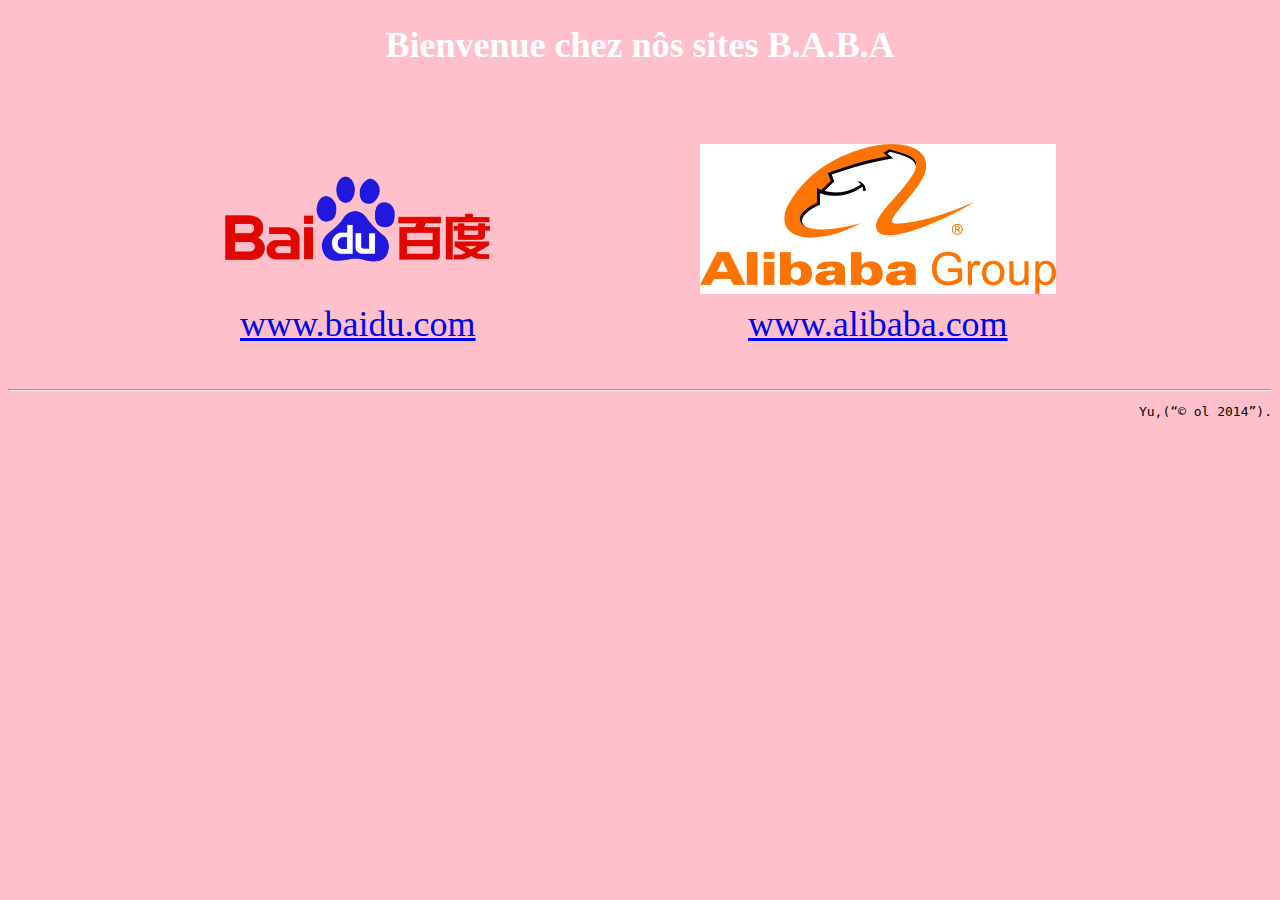
<file: Training2_Piscine42(h_c)/ex1_baba/baba.html>
<!DOCTYPE html>
<html lang="en">
<head>
    <meta charset="UTF-8">
    <meta http-equiv="X-UA-Compatible" content="IE=edge">
    <meta name="viewport" content="width=device-width, initial-scale=1.0">
    <link rel="stylesheet" href="baba.css">
    <title>B.A.B.A</title>
</head>
<body>
    <h1 id="titre">Bienvenue chez nôs sites B.A.B.A</h1>
        <br>
    <div id="img">
        <p><img  src="images/Baidu.png" class="images"><br> <a href="https://www.baidu.com/" >www.baidu.com</a></p>
        <p ><img src="images/alibaba.jpg" class="images"><br><a href="https://www.alibaba.com/" >www.alibaba.com</a></p>
            <br>
    </div>
    <hr>
    <p id="fin">Yu,(“© ol 2014”).</p>
</body>
</html>
</file>
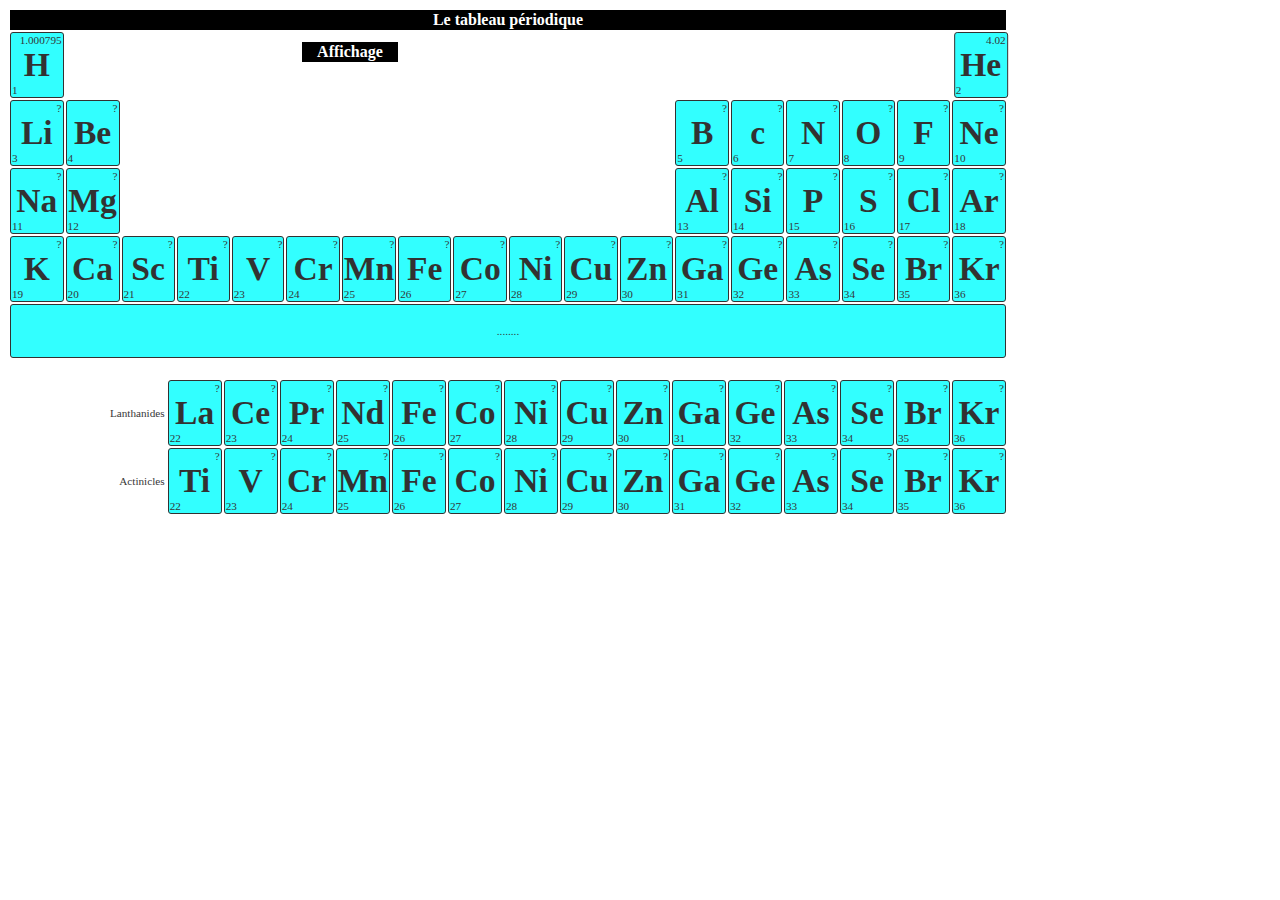
<file: Training2_Piscine42(h_c)/ex2_Dimitri Mendeleïev/mendeleiev.html>
<!DOCTYPE html>
<html lang="en">
<head>
    <meta charset="UTF-8">
    <meta http-equiv="X-UA-Compatible" content="IE=edge">
    <meta name="viewport" content="width=device-width, initial-scale=1.0">
    <link rel="stylesheet" href="mendeleiev.css">
    <script type="text/javascript" src="mendeleiev.js"></script>
    <title>Le tableau périodique</title>
</head>
<body>

    <table id ="tab" style="width:100px;height:150px;">
        <thead>
            <tr>
                <th>Affichage</th>
            </tr>
        </thead>
        <tbody >
            <tr id="affichage"></tr>
        </tbody>
    </table>
    <table>
        <thead>
            <tr>
                <th colspan="18">Le tableau périodique</th>
            </tr>
        </thead>
        <tbody>
            <tr>
                <td  onmouseover="changeParent(this)"><p class="poid">1.000795</p><p class="name">H</p><p class="numero">1</p></td>
                <td style="position:relative;left:100%;transform: translate(-200%,0);"><p class="poid">4.02</p><p class="name">He</p><p class="numero">2</p></td>
                
            </tr>
            <tr>
                <td  onmouseover="changeParent(this)"><p class="poid">?</p><p class="name">Li</p><p class="numero">3</p></td>
                <td  onmouseover="changeParent(this)"><p class="poid">?</p><p class="name">Be</p><p class="numero">4</p></td>
                <td colspan="10" style="opacity:0;"></td>
                <td><p class="poid">?</p><p class="name">B</p><p class="numero">5</p></td>
                <td><p class="poid">?</p><p class="name">c</p><p class="numero">6</p></td>
                <td><p class="poid">?</p><p class="name">N</p><p class="numero">7</p></td>
                <td><p class="poid">?</p><p class="name">O</p><p class="numero">8</p></td>
                <td><p class="poid">?</p><p class="name">F</p><p class="numero">9</p></td>
                <td><p class="poid">?</p><p class="name">Ne</p><p class="numero">10</p></td>    
            </tr>
            <tr>
                <td><p class="poid">?</p><p class="name">Na</p><p class="numero">11</p></td>
                <td><p class="poid">?</p><p class="name">Mg</p><p class="numero">12</p></td>
                <td colspan="10" style="opacity:0;"></td>
                <td><p class="poid">?</p><p class="name">Al</p><p class="numero">13</p></td>
                <td><p class="poid">?</p><p class="name">Si</p><p class="numero">14</p></td>
                <td><p class="poid">?</p><p class="name">P</p><p class="numero">15</p></td>
                <td><p class="poid">?</p><p class="name">S</p><p class="numero">16</p></td>
                <td><p class="poid">?</p><p class="name">Cl</p><p class="numero">17</p></td>
                <td><p class="poid">?</p><p class="name">Ar</p><p class="numero">18</p></td>    
            </tr>
            <tr>
                <td><p class="poid">?</p><p class="name">K</p><p class="numero">19</p></td>
                <td><p class="poid">?</p><p class="name">Ca</p><p class="numero">20</p></td>
                <td><p class="poid">?</p><p class="name">Sc</p><p class="numero">21</p></td>
                <td><p class="poid">?</p><p class="name">Ti</p><p class="numero">22</p></td>
                <td><p class="poid">?</p><p class="name">V</p><p class="numero">23</p></td>
                <td><p class="poid">?</p><p class="name">Cr</p><p class="numero">24</p></td>
                <td><p class="poid">?</p><p class="name">Mn</p><p class="numero">25</p></td>
                <td><p class="poid">?</p><p class="name">Fe</p><p class="numero">26</p></td>
                <td><p class="poid">?</p><p class="name">Co</p><p class="numero">27</p></td>
                <td><p class="poid">?</p><p class="name">Ni</p><p class="numero">28</p></td>
                <td><p class="poid">?</p><p class="name">Cu</p><p class="numero">29</p></td>
                <td><p class="poid">?</p><p class="name">Zn</p><p class="numero">30</p></td>
                <td><p class="poid">?</p><p class="name">Ga</p><p class="numero">31</p></td>
                <td><p class="poid">?</p><p class="name">Ge</p><p class="numero">32</p></td>
                <td><p class="poid">?</p><p class="name">As</p><p class="numero">33</p></td>
                <td><p class="poid">?</p><p class="name">Se</p><p class="numero">34</p></td>
                <td><p class="poid">?</p><p class="name">Br</p><p class="numero">35</p></td>
                <td><p class="poid">?</p><p class="name">Kr</p><p class="numero">36</p></td>    
            </tr>
            <tr>
                <td colspan="18" style="text-align: center;"><p>........</p></td>
            </tr>
        </tbody>
    </table>
    <br>
    <table>
        <tr colspan="18" rowspan="2" >
            <td colspan="3" rowspan="1" style="border:none;background-color: white; text-align: right;"><p>Lanthanides</p></td>
            <td><p class="poid">?</p><p class="name">La</p><p class="numero">22</p></td>
            <td><p class="poid">?</p><p class="name">Ce</p><p class="numero">23</p></td>
            <td><p class="poid">?</p><p class="name">Pr</p><p class="numero">24</p></td>
            <td><p class="poid">?</p><p class="name">Nd</p><p class="numero">25</p></td>
            <td><p class="poid">?</p><p class="name">Fe</p><p class="numero">26</p></td>
            <td><p class="poid">?</p><p class="name">Co</p><p class="numero">27</p></td>
            <td><p class="poid">?</p><p class="name">Ni</p><p class="numero">28</p></td>
            <td><p class="poid">?</p><p class="name">Cu</p><p class="numero">29</p></td>
            <td><p class="poid">?</p><p class="name">Zn</p><p class="numero">30</p></td>
            <td><p class="poid">?</p><p class="name">Ga</p><p class="numero">31</p></td>
            <td><p class="poid">?</p><p class="name">Ge</p><p class="numero">32</p></td>
            <td><p class="poid">?</p><p class="name">As</p><p class="numero">33</p></td>
            <td><p class="poid">?</p><p class="name">Se</p><p class="numero">34</p></td>
            <td><p class="poid">?</p><p class="name">Br</p><p class="numero">35</p></td>
            <td><p class="poid">?</p><p class="name">Kr</p><p class="numero">36</p></td>    
        </tr>
        <tr  >
            <td colspan="3" rowspan="1" style="border:none;background-color: white;text-align: right;"><p>Actinicles</p></td>
            <td><p class="poid">?</p><p class="name">Ti</p><p class="numero">22</p></td>
            <td><p class="poid">?</p><p class="name">V</p><p class="numero">23</p></td>
            <td><p class="poid">?</p><p class="name">Cr</p><p class="numero">24</p></td>
            <td><p class="poid">?</p><p class="name">Mn</p><p class="numero">25</p></td>
            <td><p class="poid">?</p><p class="name">Fe</p><p class="numero">26</p></td>
            <td><p class="poid">?</p><p class="name">Co</p><p class="numero">27</p></td>
            <td><p class="poid">?</p><p class="name">Ni</p><p class="numero">28</p></td>
            <td><p class="poid">?</p><p class="name">Cu</p><p class="numero">29</p></td>
            <td><p class="poid">?</p><p class="name">Zn</p><p class="numero">30</p></td>
            <td><p class="poid">?</p><p class="name">Ga</p><p class="numero">31</p></td>
            <td><p class="poid">?</p><p class="name">Ge</p><p class="numero">32</p></td>
            <td><p class="poid">?</p><p class="name">As</p><p class="numero">33</p></td>
            <td><p class="poid">?</p><p class="name">Se</p><p class="numero">34</p></td>
            <td><p class="poid">?</p><p class="name">Br</p><p class="numero">35</p></td>
            <td><p class="poid">?</p><p class="name">Kr</p><p class="numero">36</p></td>    
        </tr>
    </table>
</body>
</html>
</file>
<file: Training2_Piscine42(h_c)/ex1_baba/baba.css>
body{
    background-color: pink;
}

#titre{
    text-align:center;
    color:white;
    font-weight: bold;
    font-size:36px;
}
#img{
    text-align: center;
    font-size: 36px;
    border:100px;
}
#img p{
    display:inline-block;
    padding:0px 100px;

}
.images{
    height:150px;
}
#fin{
    text-align:right;
    font-family: monospace;
}
</file>
<file: Training2_Piscine42(h_c)/ex2_Dimitri Mendeleïev/mendeleiev.css>
p{margin: 0em;}

body{
    background-image:url("https://img.jianbihua.com/sites/default/files/styles/photo640x425/public/images/2018-06/3_144.jpg");
    background-repeat: no-repeat;
    background-size: auto;
    background-position-x: center;
    width:100%;
}

table{
    width:1000px;
}
thead{
    background-color: black;
    color:white;
}

table td{
    border: 1px solid black;
    width:50px;
    height:50px;
    
    font-size:70%;
    background-color: aqua;

    opacity:0.8;
    border-radius: 3px;
}


.name{
    font-weight: bold;

    text-align: center;

    font-size:300%;
}

.poid{
    text-align:right;
}

#tab{
    position:absolute;
    left:300px;
    top:40px;
}
</file>
